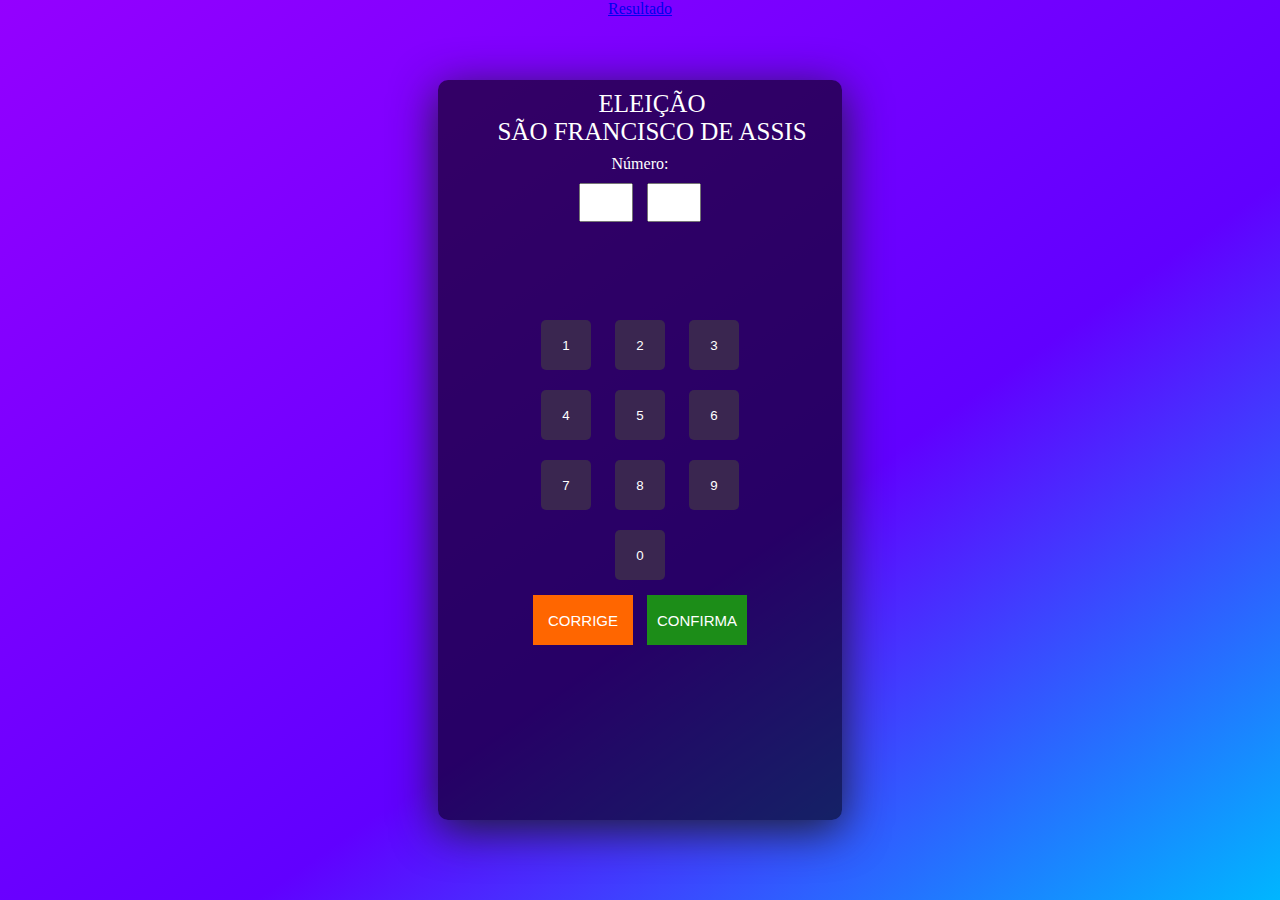
<file: index.html>
<!DOCTYPE html>
<html lang="pt-br">
<head>
    <meta charset="UTF-8"/>
    <meta http-equiv="X-UA-Compatible" content="IE=edge"/>
    <meta name="viewport" content="width=device-width, initial-scale=1.0"/>
    <link rel="stylesheet" type="text/css" href="style.css"/>
    <link rel="shortcut icon" href="assets/favicon.png"/>
    <script src="urna.js"></script>
    <title>Urna SFA</title>
</head>
<body>
    <div class="container">
        <div class="tela">
            <div class="titulo">ELEIÇÃO<br/>SÃO FRANCISCO DE ASSIS</div>
            <p>Número:</p>
            <form action="">
                <input size="1" id="campo1" value="" maxlength="1" type="text" readonly="readonly"/>
                <input size="1" id="campo2" value="" maxlength="1" type="text" readonly="readonly"/>
            </form>
            <div class="teclado">
                <button class="btn_click" onclick="inserir(1)">1</button>
                <button class="btn_click" onclick="inserir(2)">2</button>
                <button class="btn_click" onclick="inserir(3)">3</button>
                <button class="btn_click" onclick="inserir(4)">4</button>
                <button class="btn_click" onclick="inserir(5)">5</button>
                <button class="btn_click" onclick="inserir(6)">6</button>
                <button class="btn_click" onclick="inserir(7)">7</button>
                <button class="btn_click" onclick="inserir(8)">8</button>
                <button class="btn_click" onclick="inserir(9)">9</button>
                <button class="btn_click" onclick="inserir(0)">0</button>
                <div class="teclado2">
                    <button class="corrige" onclick="corrige()">CORRIGE</button>
                    <button class="confirma" onclick="confirma()">CONFIRMA</button>
                </div>
            </div>
        </div>
        <a href="resultado.html">Resultado</a>
    </div>
</body>
</html>
</file>
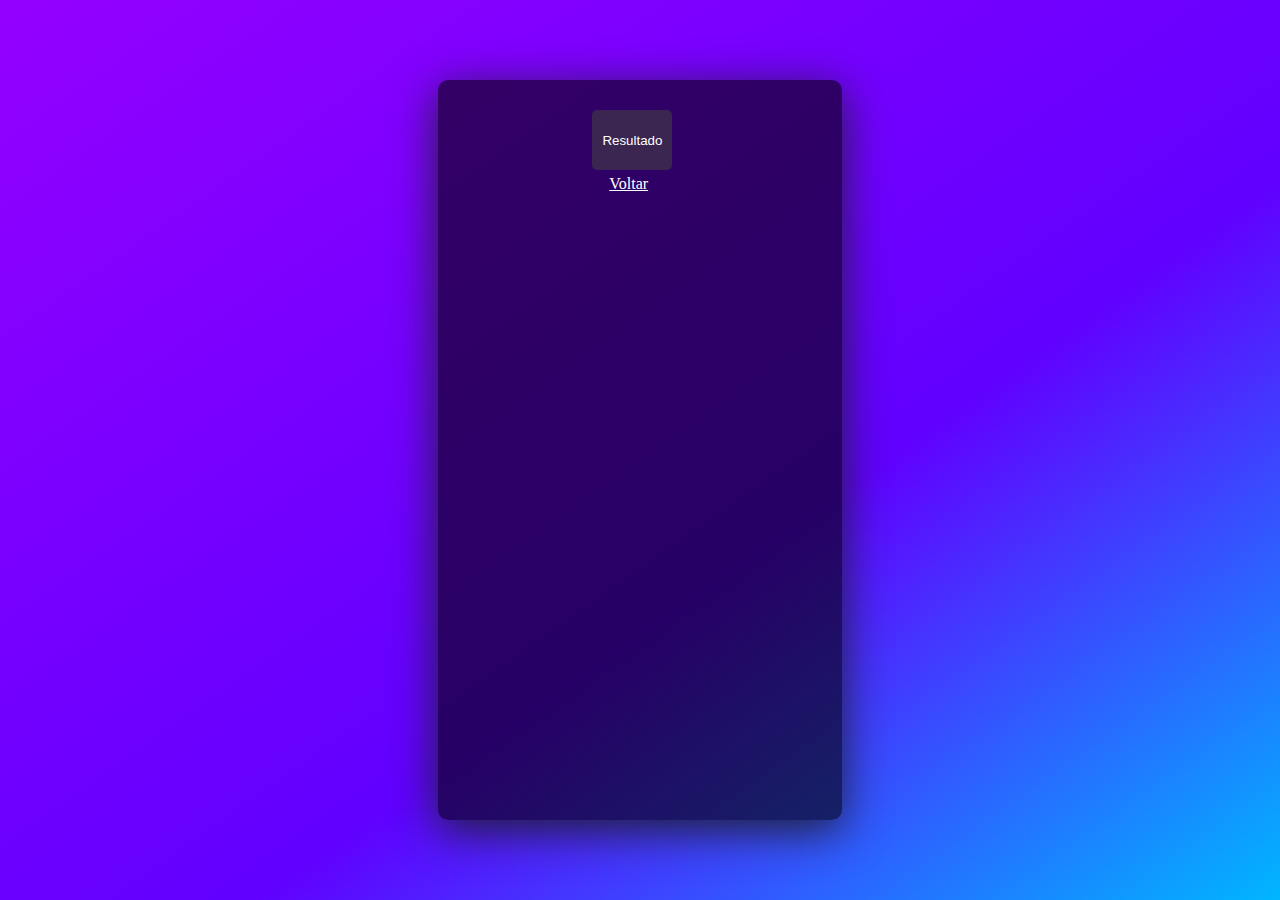
<file: resultado.html>
<!DOCTYPE html>
<html lang="pt-br">
<head>
    <meta charset="UTF-8">
    <meta http-equiv="X-UA-Compatible" content="IE=edge">
    <meta name="viewport" content="width=device-width, initial-scale=1.0">
    <link rel="stylesheet" type="text/css" href="style.css"/>
    <link rel="shortcut icon" href=""/>
    <script src="urna.js"></script>
    <title>Resultado da Eleição SFA</title>
</head>
<body>
    <div class="tela">
        <button class="btn_resultado" onclick="resultado()">Resultado</button>
        <p id="resultado" class="p"></p>
        <a href="index.html" class="a">Voltar</a>
    </div>
</body>
</html>
</file>
<file: style.css>
* {
    margin: 0;
    padding: 0;
}

body{
    background-image: linear-gradient(
    to bottom right,
    #9400ff 0%,
    #6100ff 60%,
    #00b6ff 100%,
    #00ffae 100%
    );
    height: 100vh;
    width: 100vw;
    color: white;
}

.container{
    text-align: center;
    position: absolute;
    height: 100%;
    width: 100%;
}

.tela{
    padding: 10px;
    position: absolute;
    background-color: rgba(0, 0, 0, 0.60);
    width: 30%;
    height: 80%;
    top: 50%;
    left: 50%;
    transform: translate(-50%, -50%);
    border-radius: 10px;
    box-shadow: 0 10px 45px rgb(29, 33, 51);
    color: white;
}

button{
    position: relative;
    top: 10px;
    margin: 5px;
    padding: 10px;
    background-color: rgb(58, 38, 80);
    color: white;
    border: none;
    cursor: pointer;
}

button:hover{
    background-color: rgb(45, 31, 59);
}

.corrige{
    background-color: rgb(255, 102, 0);
    height: 50px;
    width: 100px;
    font-size: 15px;
}

.corrige:hover{
    background-color: rgb(189, 82, 11);
}

.confirma{
    background-color: rgb(28, 141, 24); 
    height: 50px;
    width: 100px;
    font-size: 15px;
}

.confirma:hover{
    background-color: rgb(24, 110, 21);
}

.btn_click{
    margin: 10px;
    border-radius: 5px;
    height: 50px;
    width: 50px;
    text-align: center;
}
.btn_resultado{
    margin: 10px;
    border-radius: 5px;
    height: 60px;
    width: 80px;
    right: -35%;
    text-align: center;
}

.a{
    position: absolute;
    color: white;
    right: 48%;
    text-align: center;
}
.p{
    right: 48%;
    text-align: center;
}

.teclado{
    height: 300px;
    width: 250px;
    top: 50%;
    left: 50%;
    transform: translate(-50%, -50%);
    position: absolute;
}

input{
    height: 35px;
    width: 50px;
    margin: 5px;
    font-size: 20px;
    font-weight: bold;
}

.titulo{
    font-size: 25px;
    width: 340px;
    height: 60px;
    transform: translate(10%);
    position: static;
}

p{
    margin: 5px;
}

@media only screen and (max-width: 950px) {
    .tela{
        width: 100%;
    }
    .titulo{
        font-size: 20px;
        width: 340px;
        height: 60px;
        transform: translate(30%);
        position: static;
    }
}

@media only screen and (max-width: 600px) {
    .tela{
        height: 90%;
    }
    .titulo{
        font-size: 20px;
        width: 340px;
        height: 60px;
        transform: translate(-2%);
        position: static;
    }
}
@media only screen and (max-width: 667px) {
    .tela{
        width: 100%;
        height: 90%;
    }
    .titulo{
        font-size: 20px;
        width: 340px;
        height: 60px;
        transform: translate(40%);
        position: static;
    }
}
@media only screen and (max-width: 896px) {
    body{
        width: 800vw;
        height: 200vh;
    }
    .tela{
        width: 100vw;
    }
    .titulo{
        font-size: 20px;
        width: 300px;
        height: 60px;
        transform: translate(-60%);
        position: relative;
    }
}
@media only screen and (max-width: 1180px) {
    body{
        width: 800vw;
        height: 200vh;
    }
    .tela{
        width: 100%;
    }
    .titulo{
        font-size: 25px;
        width: 340px;
        height: 60px;
        transform: translate(10%);
        position: static;
    }
}
</file>
